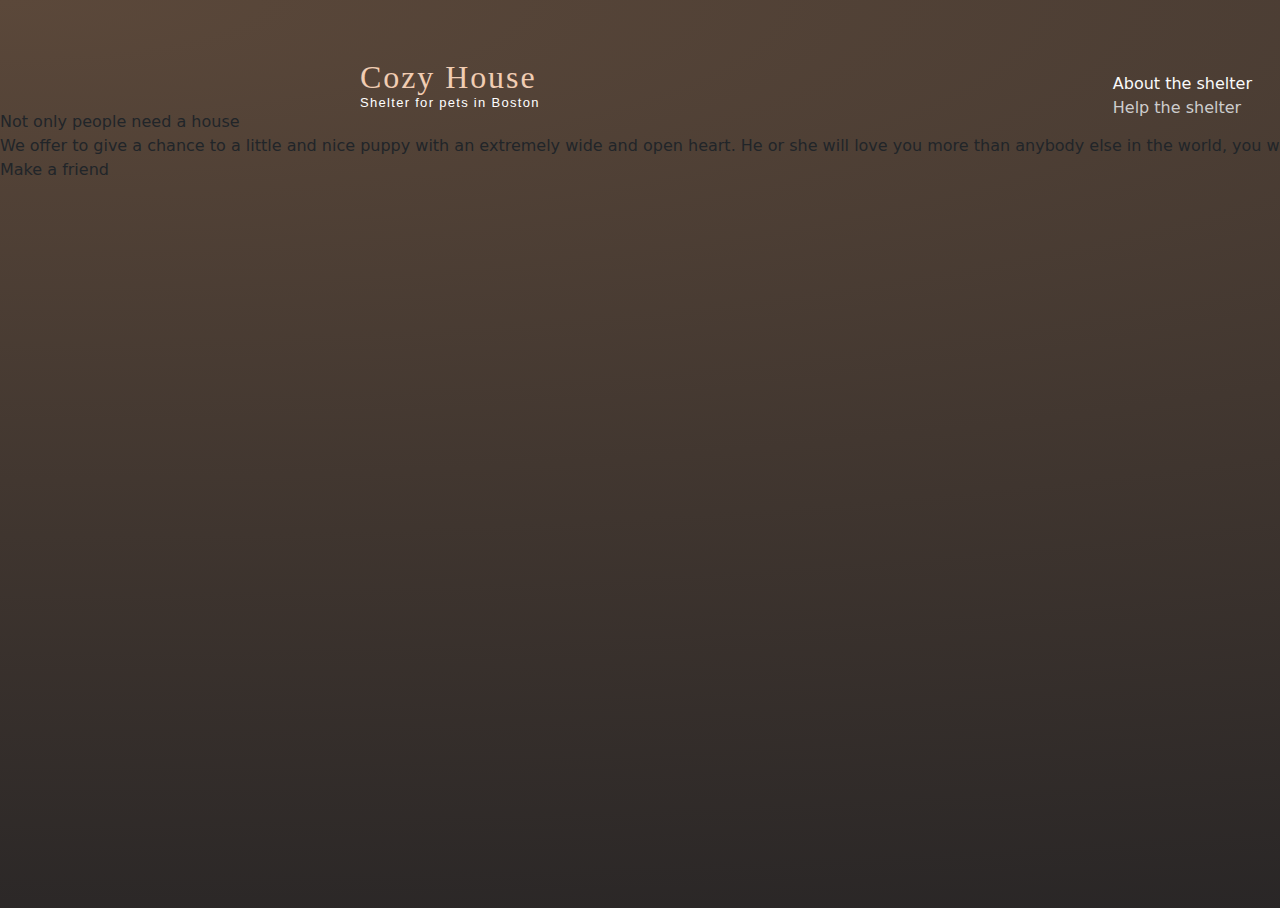
<file: index.html>
<!doctype html>
<html lang="en">
<head>
    <meta charset="utf-8">
    <meta name="viewport" content="width=device-width, initial-scale=1">
    <title>Bootstrap demo</title>
    <link href="static/main.css" rel="stylesheet" >
    <link href="static/main2.css" rel="stylesheet">
</head>
<body>
<!--header-->
<div class="start-screen-bg">
    <div class="header-main">
<!--        logo-->
        <div>
            <div class="logo-text-1">
                Cozy House
            </div>
            <div class="logo-text-2">
                Shelter for pets in Boston
            </div>
        </div>
<!--        menu-->
        <div class="nav-main">
            <div class="nav-element active">
                About the shelter
            </div>
            <div class="nav-element">
                Our pets
            </div>
            <div class="nav-element">
                Help the shelter
            </div>
            <div class="nav-element">
                Contacts
            </div>
        </div>

    </div>
<!--    dog and banner-->
    <div>
<!--        banner text-->
        <div>
            <div>
                Not only people need a house
            </div>
            <div>
                We offer to give a chance to a little and nice puppy with an extremely wide and open heart. He or she will love you more than anybody else in the world, you will see!
            </div>
            <div>
                Make a friend
            </div>
        </div>
<!--        dog image-->
        <div></div>
    </div>
    <div></div>
</div>
<!--body-->
<div></div>
<!--footer-->
<div>

</div>

<script src="static/main.js" ></script>
</body>
</html>
</file>
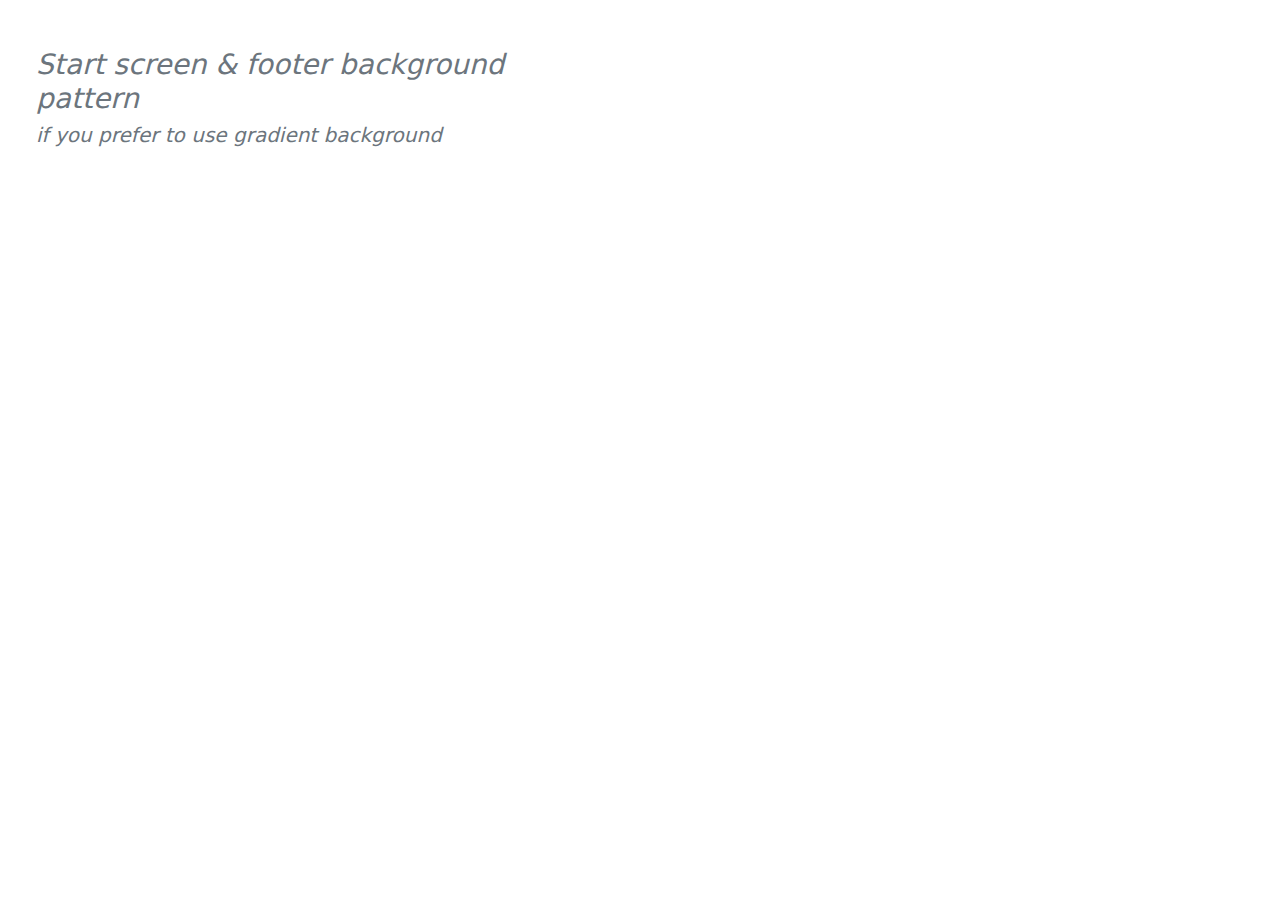
<file: sample.html>
<!doctype html>
<html lang="en">
<head>
    <meta charset="utf-8">
    <meta name="viewport" content="width=device-width, initial-scale=1">
    <title>Sample</title>
    <link href="static/main.css" rel="stylesheet" >
</head>
<body>
<div class="row">
    <div class="col-12 col-md-6 p-5" >
        <div class="">
            <div class="h3 fst-italic text-secondary">
                Start screen & footer background pattern
            </div>
            <div class="fst-italic h5 text-secondary">
                if you prefer to use gradient background
            </div>
        </div>
        <div style="width: 60px; height: 59px; background-color: "></div>
    </div>
    <div class="col-12 col-md-6 h-100" style="background-color: #5C5C5C">

    </div>
</div>
<script src="static/main.js" ></script>
</body>
</html>
</file>
<file: static/main2.css>
.logo-text-1{
    color: #F1CDB3;

    /* logo_title */
    font-family: Georgia;
    font-size: 32px;
    font-style: normal;
    font-weight: 400;
    line-height: 110%; /* 35.2px */
    letter-spacing: 1.92px;
}

.logo-text-2{
    color: #FFF;

    /* logo_subtitle */
    font-family: Arial;
    font-size: 13px;
    font-style: normal;
    font-weight: 400;
    line-height: normal;
    letter-spacing: 1.3px;
}

.header-main{
    padding-top: 60px;
    padding-right: 360px;
    padding-left: 360px;
    display: inline-flex;
    justify-content: center;
    align-items: center;
    gap: 573px;
}

.nav-main{
    width: 443px;
    height: 27px;
}

.nav-element{
    display: inline-flex;
    align-items: center;
    gap: 10px;
    margin-right: 35px;
    color: #CDCDCD;
}

.active {
    color: #FAFAFA;
}

.start-screen-bg {
    background:  radial-gradient(237.5% 111.8% at 0% 0%, #5B483A 0%, #262425 100%);
    width: 1920px;
    height: 908px;
    flex-shrink: 0;
}
</file>
